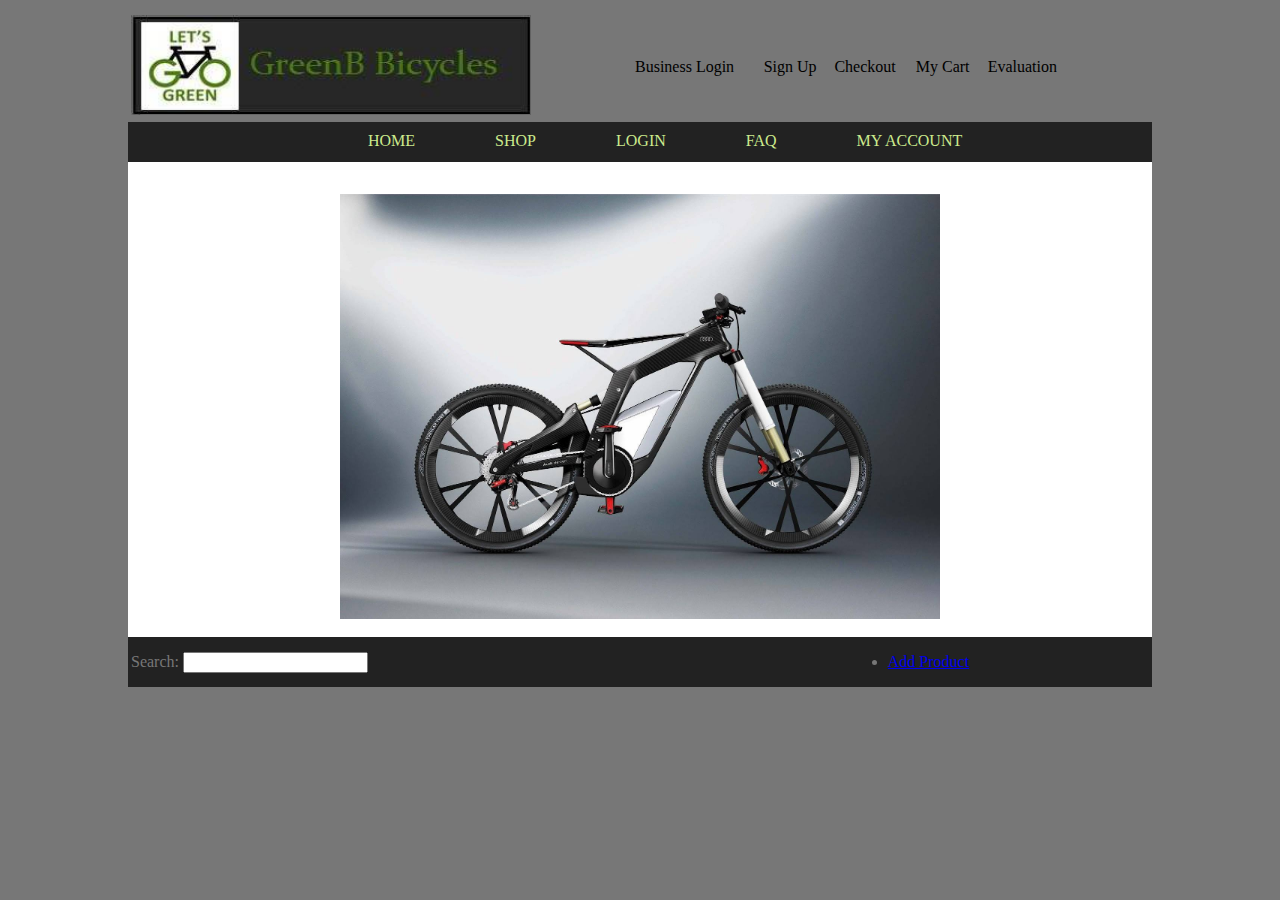
<file: Elcm251-project/index.html>
<!DOCTYPE html>

<html>
<head>
    <title>GreenBHome</title>
        <link rel="stylesheet" href="style.css" type="text/css"/>
</head>

<body>
    <div id = "container">
	<div id = "header"> 
		<table class="headerTable">
		    <tr>
			<td width="500" valign="right"><em></em></td>
		    <tr>
			<td><a href="#"><img src="images/logo.jpg" width="400" height="100"></a></td>
			
		<div id ="inerNav">
		    
		<td valign="center"><a href="BusinessLogin.html" id="hello">Business Login</a></td>
		<td valign="center"><a href="Signup.html" id="hello">Sign Up</a></td>
		<td valign="center"><a href="Checkout.html" id="hello">Checkout</a></td>
		<td valign="center"><a href="myCart.html" id="hello">My Cart</a></td>
		<td valign="center"><a href="https://docs.google.com/forms/d/1TSASMhA6J5Bfy36HDiyO1RXkvGF0TRgPrBvG4f9GDYY/viewform?c=0&w=1&usp=mail_form_link" id="hello">Evaluation</a></td>
		
	</div>
			
		    </tr>
	</table>
	    </div>
	<div id = "nav">
	    <ul>
		<li><a href="index.html">HOME</a></li>
		<li><a href="Shop.html">SHOP</a></li>
		<li><a href="Login.html">LOGIN</a></li>
		<li><a href="Faq.html">FAQ</a></li>
		<li><a href="MyAccount.html">MY ACCOUNT</a></li>
		
		</ul>
	    </div>
	<div id = "main">
	    
	    </br>
	    <table style="font-family: sans-serif;color:white" cellpadding="10" width="1024px" bgcolor="#CCEA8D">
		<tr>
		</tr>
		</table>
</br>

	    <img src ="images/main.jpg" width="600" height="425">
		
	    </div>
	
	<div id ="footer">
	  <table class="footerTable">
		<tr>
		    		   
				  <td valign = "right"> Search: <input type="text" name="search" id="search"></br></td>
				  <td> <li><a href="addProduct.html">Add Product</a></li></td>
				
		 </tr>
			
			
		   
		
	    </table>
	    </div>
	</div>
</body>
</html>
</file>
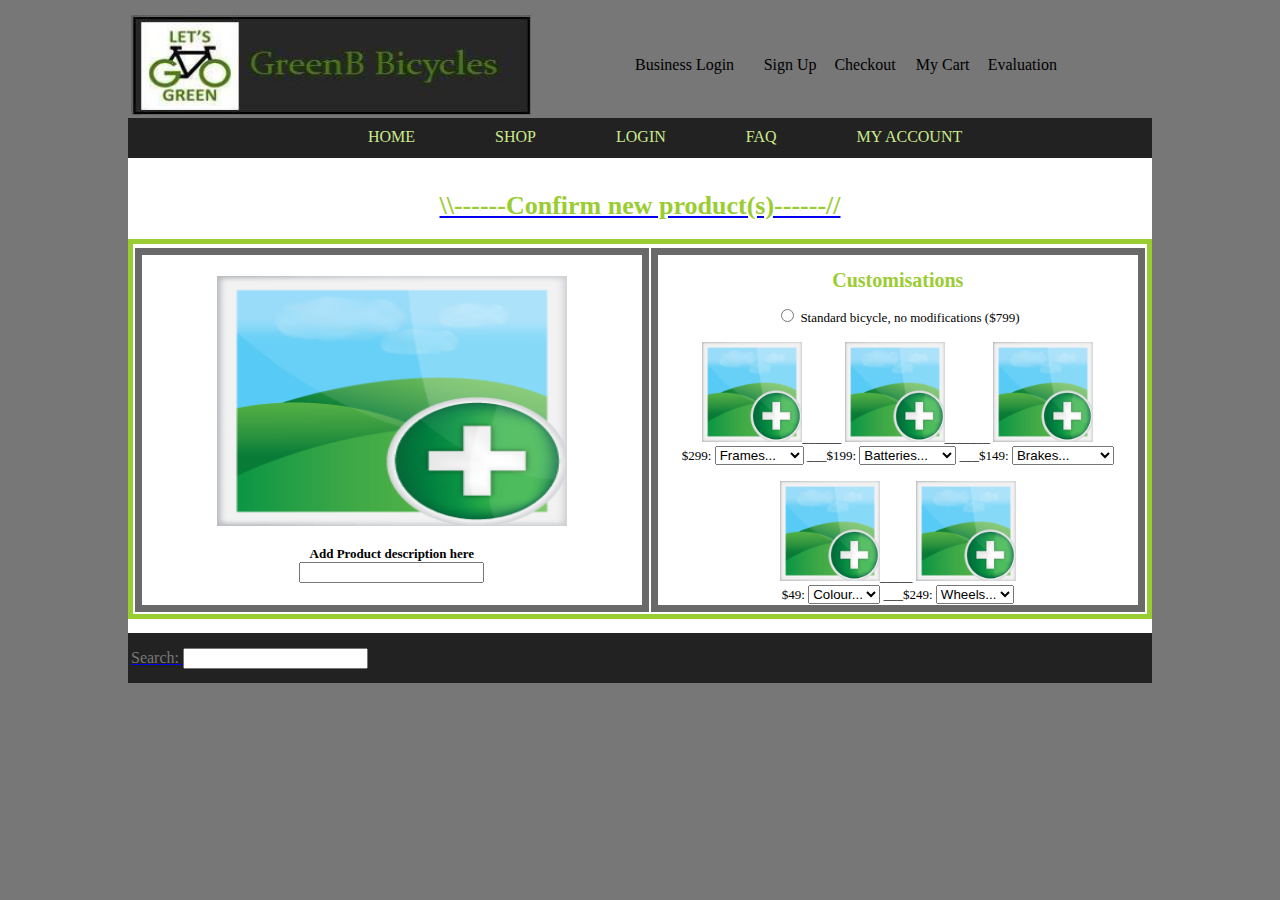
<file: Elcm251-project/addProduct.html>
<!DOCTYPE html>

<html>
<head>
    <title>addProduct</title>
        <link rel="stylesheet" href="style.css" type="text/css"/>
</head>

<body>
    <div id = "container">
	<div id = "header"> 
		<table class="headerTable">
		    <tr>
			<td width="500" valign="right"><em></em></td>
				
		    <tr>
			<td><a href="index.html"><img src="images/logo.jpg" width="400" height="100" align="absmiddle"></a></td>
			
		<div id ="inerNav">
			 	
			<td valign="centre"><a href="BusinessLogin.html" id="hello">Business Login</a></td>
			<td valign="centre"><a href="Signup.html" id="hello">Sign Up</a></td>
			<td valign="centre"><a href="Checkout.html" id="hello">Checkout</a></td>
			<td valign="centre"><a href="myCart.html" id="hello">My Cart</a></td>
		      <td valign="center"><a href="https://docs.google.com/forms/d/1TSASMhA6J5Bfy36HDiyO1RXkvGF0TRgPrBvG4f9GDYY/viewform?c=0&w=1&usp=mail_form_link" id="hello">Evaluation</a></td>
		</div>
			
		    </tr>
		    </table>
	    </div>
	<div id = "nav">
	    <ul>
		<li><a href="index.html">HOME</a></li>
		<li><a href="Shop.html">SHOP</a></li>
		<li><a href="Login.html">LOGIN</a></li>
		<li><a href="Faq.html">FAQ</a></li>
		<li><a href="MyAccount.html">MY ACCOUNT</a></li>
		</ul>
	    </div>
	<div id = "main">
	    </br>
	    <table style="font-family: sans-serif;color:white" cellpadding="10" width="1024px" bgcolor="#CCEA8D">
		<tr>
	    
		</tr>
	    </table>
	
		
		<table class="tableLogin">
<table class="layoutTable"> 

<tr>
    <a href=shop.html><h1 id="mainHead">\\------Confirm new product(s)------// </h1>
     
</tr>
 <tr id="first"> 
 
  <td style="color:Black;">
 </br><img src ="images/addImage.png" width="350" height="250" align="centre"></br></br>
    <form>
    <strong>Add Product description here</strong></br><input type="text" name="firstName" ></br>
    </form>
</br>
  </td>
  
 <td style="color: Black;">
                   
                   <h1 id="secHead">Customisations</h1>
                   <form>
                    <input class="radio" type="radio" name="A">
                        Standard bicycle, no modifications ($799)<br>
                   </form></br>
<form>
    <img src ="images/addImage.png" width="100" align="centre">______
    <img src ="images/addImage.png" width="100" align="centre">_______
    <img src ="images/addImage.png" width="100" align="centre"></br>
    $299: <select name="options">
        <option value="A">Frames...</options>
        <option value="B">Swift-X1</options>
        <option value="C">Glide-X1</options>
        <option value="D">Climber-X1</options>
        </select>
        

     ___$199: <select name="options">
        <option value="A">Batteries...</options>
        <option value="B">OxygenTank</options>
        <option value="C">EnviroCell</options>
        <option value="D">CleanGreen</options>
        </select>


     ___$149: <select name="options">
        <option value="A">Brakes...</options>
        <option value="B">HeartStopper</option></options>
        <option value="C">AeroBrake</options>
        <option value="D">PowerGlide</options>
        </select></br></br>

<img src ="images/addImage.png" width="100" align="centre">_____
    <img src ="images/addImage.png" width="100" align="centre"></br>
    $49: <select name="options">
        <option value="A">Colour...</options>
        <option value="B">Blue</options>
        <option value="C">Red</options>
        <option value="D">Black</options>
        <option value="E">White</options>
        </select>


     ___$249: <select name="options">
        <option value="A">Wheels...</options>
        <option value="B">Alloy</options>
        <option value="C">Titanium</options>
        <option value="D">DirtKing</options>
        <option value="E">Roadster</options>
        </select>
    </form>
 
</table>


	    </div>
	<div id ="footer">
	  <table class="footerTable">
		<tr>
				<td valign = "right"> Search: <input type="text" name="search" id="search"></br></td>

		</tr>
	    </table>
	    </div>
	</div>
</body>
</html>
</file>
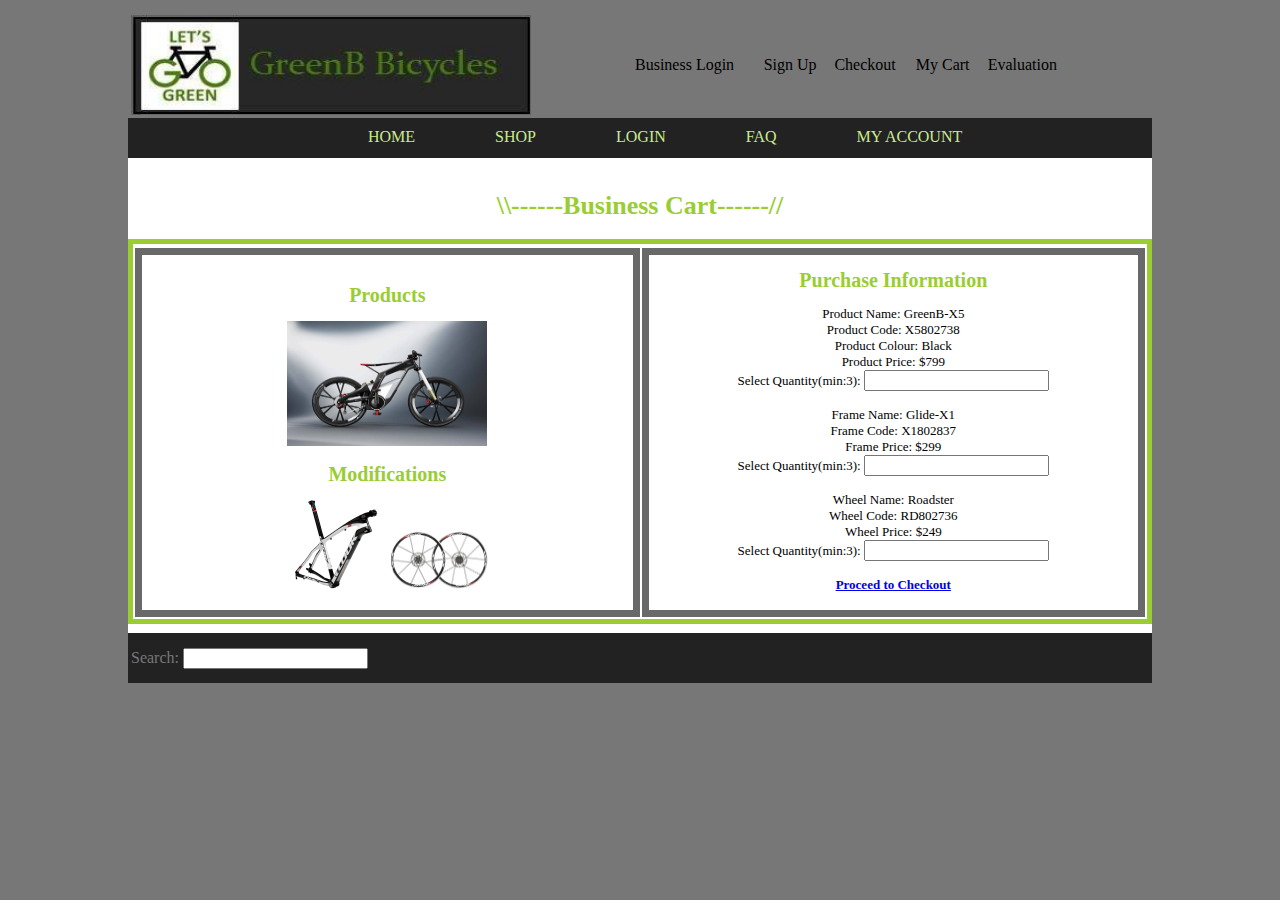
<file: Elcm251-project/BusinessCart.html>
<!DOCTYPE html>

<html>
<head>
    <title>BusinessCart</title>
        <link rel="stylesheet" href="style.css" type="text/css"/>
</head>

<body>
    <div id = "container">
	<div id = "header"> 
		<table class="headerTable">
		    <tr>
			<td width="500" valign="right"><em></em></td>
				
		    <tr>
			<td><a href="#"><img src="images/logo.jpg" width="400" height="100" align="absmiddle"></a></td>
			
		<div id ="inerNav">
			 	
			<td valign="centre"><a href="BusinessLogin.html" id="hello">Business Login</a></td>
			<td valign="centre"><a href="Signup.html" id="hello">Sign Up</a></td>
			<td valign="centre"><a href="#" id="hello">Checkout</a></td>
			<td valign="centre"><a href="#" id="hello">My Cart</a></td>
		      <td valign="center"><a href="https://docs.google.com/forms/d/1TSASMhA6J5Bfy36HDiyO1RXkvGF0TRgPrBvG4f9GDYY/viewform?c=0&w=1&usp=mail_form_link" id="hello">Evaluation</a></td>
		</div>
			
		    </tr>
		    </table>
	    </div>
	<div id = "nav">
	    <ul>
		<li><a href="index.html">HOME</a></li>
		<li><a href="Shop.html">SHOP</a></li>
		<li><a href="Login.html">LOGIN</a></li>
		<li><a href="#">FAQ</a></li>
		<li><a href="MyAccount.html">MY ACCOUNT</a></li>
		</ul>
	    </div>
	<div id = "main">
	    </br>
	    <table style="font-family: sans-serif;color:white" cellpadding="10" width="1024px" bgcolor="#CCEA8D">
		<tr>
		   
		</tr>
	    </table>
	    
		
		<table class="tableLogin">
<table class="layoutTable"> 

<tr>
    <h1 id="mainHead">\\------Business Cart------//</h1>
</tr>

 <tr id="first"> 
 
  <td><h1 id="secHead">Products</h1>
 
  <img src ="images/main.jpg" width="200" height="125" align="centre">
  
  <h1 id="secHead">Modifications</h1>
  <img src ="images/frames.jpg" width="100" align="centre">
  <img src ="images/wheels.jpg" width="100" align="centre">
    
 <td><h1 id="secHead">Purchase Information</h1>
  
                        Product Name: GreenB-X5</br>
                        Product Code: X5802738</br>
                        Product Colour: Black</br>
                        Product Price: $799</br>
                        <form id="BcartQ">
                               Select Quantity(min:3): <input type="text" name="#items" ></br></br>
                        
                        
                        Frame Name: Glide-X1</br>
                        Frame Code: X1802837</br>
                        Frame Price: $299</br>
                        Select Quantity(min:3): <input type="text" name="#items" ></br></br>
                        
                        Wheel Name: Roadster</br>
                        Wheel Code: RD802736</br>
                        Wheel Price: $249</br>
                        Select Quantity(min:3): <input type="text" name="#items" ></br></br>
                        </form>
                        
                         <form>
                   
                   
			 <a href="Login.html" class="button"><strong>Proceed to Checkout</strong></a></br></br>
              		
                    

 
</table>


	    </div>
	<div id ="footer">
	  <table class="footerTable">
		<tr>
				<td valign = "right"> Search: <input type="text" name="search" id="search"></br></td>

		</tr>
	    </table>
	    </div>
	</div>
</body>
</html>
</file>
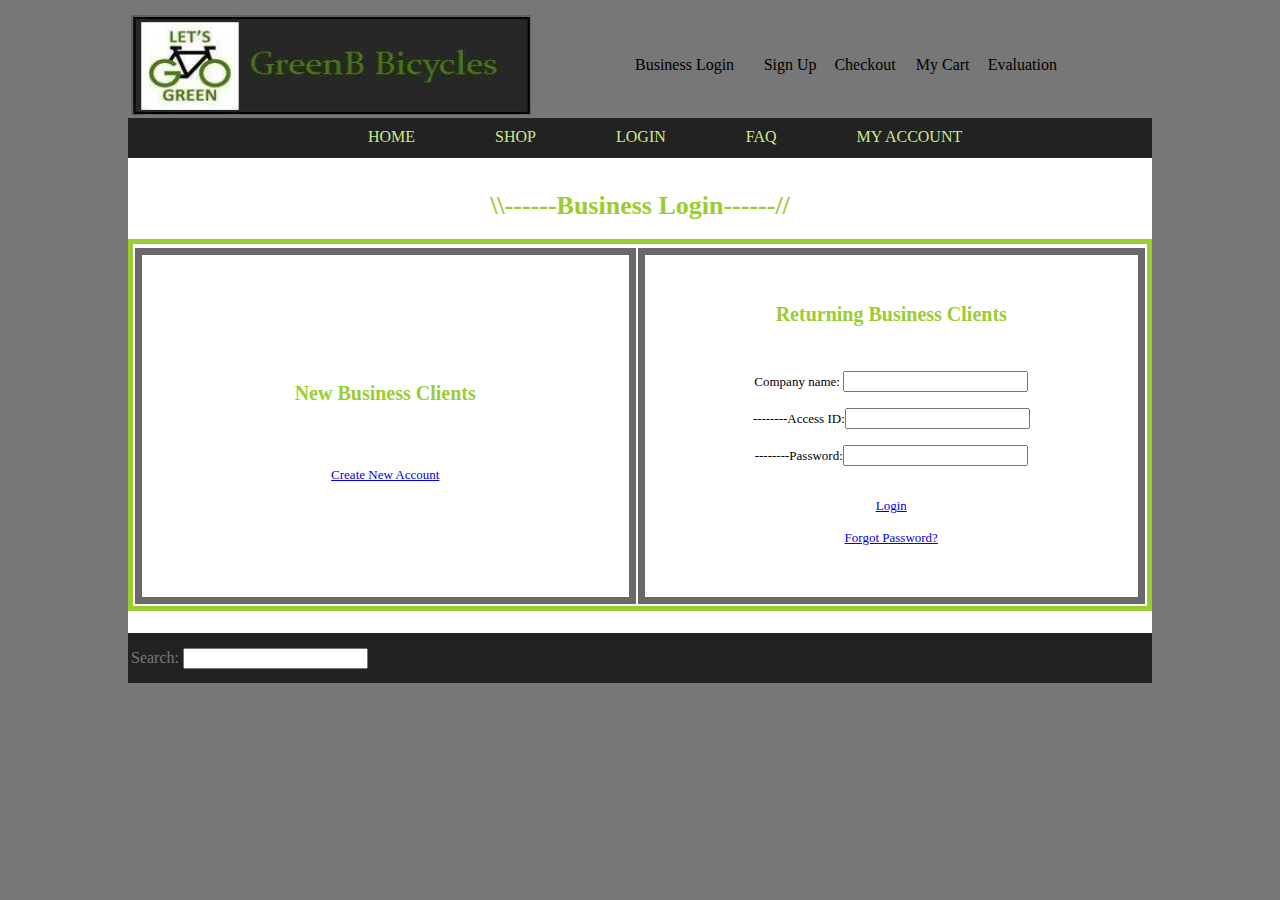
<file: Elcm251-project/BusinessLogin.html>
<!DOCTYPE html>

<html>
<head>
    <title>BusinessLogin</title>
        <link rel="stylesheet" href="style.css" type="text/css"/>
</head>

<body>
    <div id = "container">
	<div id = "header"> 
		<table class="headerTable">
		    <tr>
			<td width="500" valign="right"><em></em></td>
				
		    <tr>
			<td><a href="index.html"><img src="images/logo.jpg" width="400" height="100" align="absmiddle"></a></td>
			
		<div id ="inerNav">
			 	
			<td valign="centre"><a href="BusinessLogin.html" id="hello">Business Login</a></td>
			<td valign="centre"><a href="Signup.html" id="hello">Sign Up</a></td>
			<td valign="centre"><a href="Checkout.html" id="hello">Checkout</a></td>
			<td valign="centre"><a href="myCart.html" id="hello">My Cart</a></td>
		    <td valign="center"><a href="https://docs.google.com/forms/d/1TSASMhA6J5Bfy36HDiyO1RXkvGF0TRgPrBvG4f9GDYY/viewform?c=0&w=1&usp=mail_form_link" id="hello">Evaluation</a></td>
		</div>
			
		    </tr>
		    </table>
	    </div>
	<div id = "nav">
	    <ul>
		<li><a href="index.html">HOME</a></li>
		<li><a href="Shop.html">SHOP</a></li>
		<li><a href="Login.html">LOGIN</a></li>
		<li><a href="Faq.html">FAQ</a></li>
		<li><a href="MyAccount.html">MY ACCOUNT</a></li>
		</ul>
	    </div>
	<div id = "main">
	    </br>
	    <table style="font-family: sans-serif;color:white" cellpadding="10" width="1024px" bgcolor="#CCEA8D">
		<tr>
		   
		</tr>
	    </table>
	    
		
		<table class="tableLogin">
<table class="layoutTable"> 

<tr>
    <h1 id="mainHead">\\------Business Login------//</h1>
</tr>
 <tr id="first"> 
 
  <td><h1 id="secHead">New Business Clients</h1></br>
  </br>
  </br>
  
  <a href="BusinessSignup.html" class="button">Create New Account</a></td>
  
 <td><h1 id="secHead">Returning Business Clients</h1></br></br>
  
                        <form id="BloginForm">
                               Company name: <input type="text" name="companyName" ></br></br>
                            --------Access ID:<input type="text" name="accessID" ></br><br/>
                             --------Password:<input type="text" name="password" ></br><br/></br>
                        </form>
			 <a href="index.html" class="button">Login</a></br></br>
		    
			
                    <a href="#" class="button">Forgot Password?</a></br></br>
              
			
                    

 
</table>


	    </div>
	<div id ="footer">
	  <table class="footerTable">
		<tr>
				<td valign = "right"> Search: <input type="text" name="search" id="search"></br></td>

		</tr>
	    </table>
	    </div>
	</div>
</body>
</html>
</file>
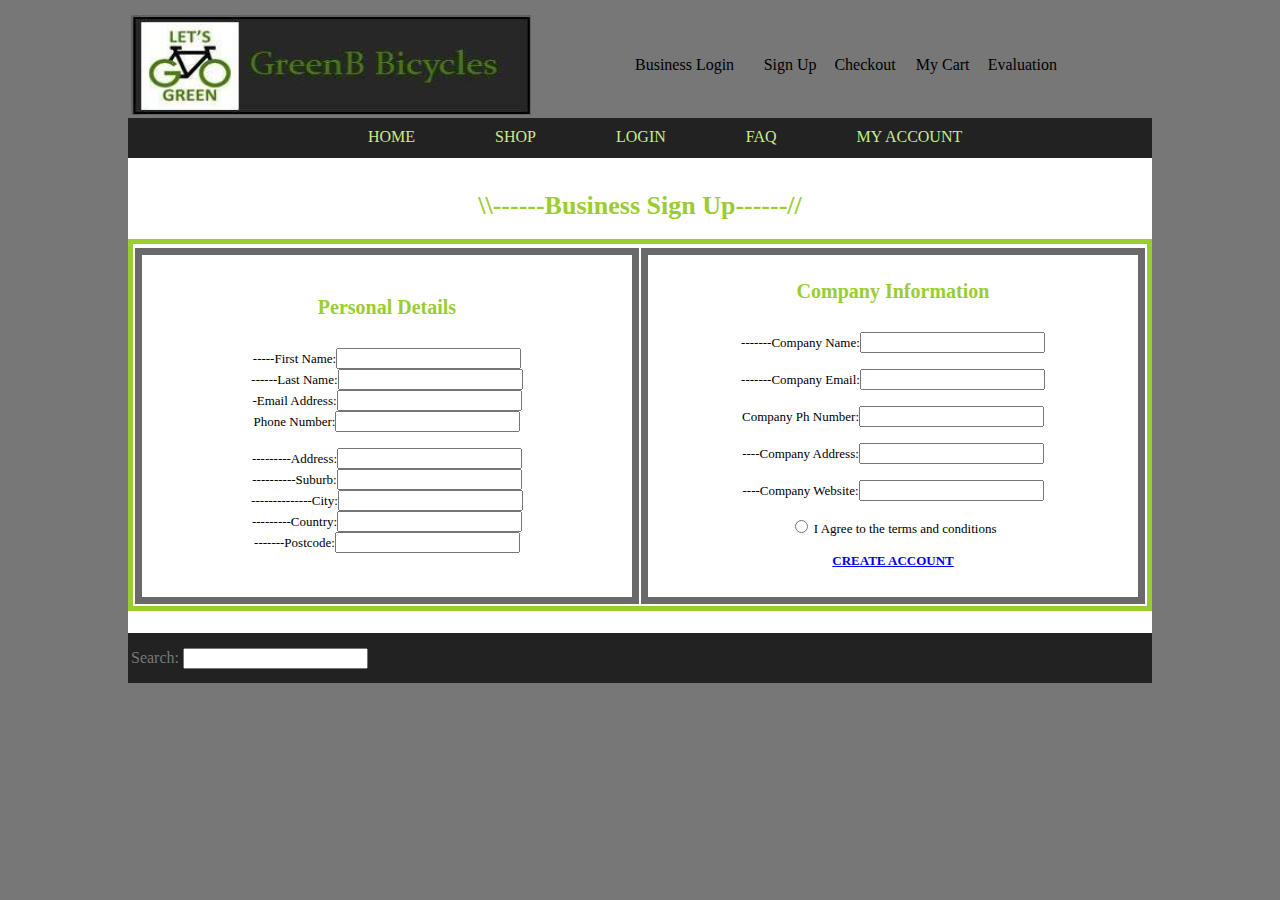
<file: Elcm251-project/BusinessSignup.html>
<!DOCTYPE html>

<html>
<head>
    <title>BusinessSignup</title>
        <link rel="stylesheet" href="style.css" type="text/css"/>
</head>

<body>
    <div id = "container">
	<div id = "header"> 
		<table class="headerTable">
		    <tr>
			<td width="500" valign="right"><em></em></td>
				
		    <tr>
			<td><a href="#"><img src="images/logo.jpg" width="400" height="100" align="absmiddle"></a></td>
			
		<div id ="inerNav">
			 	
			<td valign="centre"><a href="BusinessLogin.html" id="hello">Business Login</a></td>
			<td valign="centre"><a href="Signup.html" id="hello">Sign Up</a></td>
			<td valign="centre"><a href="Checkout.html" id="hello">Checkout</a></td>
			<td valign="centre"><a href="myCart.html" id="hello">My Cart</a></td>
		    <td valign="center"><a href="https://docs.google.com/forms/d/1TSASMhA6J5Bfy36HDiyO1RXkvGF0TRgPrBvG4f9GDYY/viewform?c=0&w=1&usp=mail_form_link" id="hello">Evaluation</a></td>
		</div>
			
		    </tr>
		    </table>
	    </div>
	<div id = "nav">
	    <ul>
		<li><a href="index.html">HOME</a></li>
		<li><a href="Shop.html">SHOP</a></li>
		<li><a href="Login.html">LOGIN</a></li>
		<li><a href="Faq.html">FAQ</a></li>
		<li><a href="MyAccount.html">MY ACCOUNT</a></li>
		</ul>
	    </div>
	<div id = "main">
	    </br>
	    <table style="font-family: sans-serif;color:white" cellpadding="10" width="1024px" bgcolor="#CCEA8D">
		<tr>
		   
		</tr>
	    </table>
	    
		
		<table class="tableLogin">
<table class="layoutTable"> 

<tr>
    <h1 id="mainHead">\\------Business Sign Up------//</h1>
</tr>
 <tr id="first"> 
 
  <td><h1 id="secHead">Personal Details</h1></br> 
 
  <form id="loginForm">
                            -----First Name:<input type="text" name="firstName" ></br>
                            ------Last Name:<input type="text" name="lastName" ></br>
                            -Email Address:<input type="text" name="email" ></br>
                            Phone Number:<input type="text" name="phone" ></br><br/>
                            ---------Address:<input type="text" name="address" ></br>
                            ----------Suburb:<input type="text" name="suburb" ></br>
                            --------------City:<input type="text" name="city" ></br>
                            ---------Country:<input type="text" name="country" ></br>
                            -------Postcode:<input type="text" name="postcode" ></br></br>
                           
                        </form>
  
 <td><h1 id="secHead">Company Information</h1></br>
  
                        <form id="loginForm">
                            -------Company Name:<input type="text" name="companyName" ></br></br>
                            -------Company Email:<input type="text" name="companyEmail" ></br><br/>
                            Company Ph Number:<input type="text" name="companyPhone" ></br><br/>
                            ----Company Address:<input type="text" name="companyAddress" ></br><br/>
                            ----Company Website:<input type="text" name="companyWebsite" ></br><br/>
                        </form>
                        <form>
                    <input class="radio" type="radio" name="A" unchecked>
                        I Agree to the terms and conditions<br>
                   </form></br>
			 <a href="BusinessLogin.html" class="button"><strong>CREATE ACCOUNT</strong></a></br></br>
              		
                    

 
</table>


	    </div>
	<div id ="footer">
	  <table class="footerTable">
		<tr>
				<td valign = "right"> Search: <input type="text" name="search" id="search"></br></td>

		</tr>
	    </table>
	    </div>
	</div>
</body>
</html>
</file>
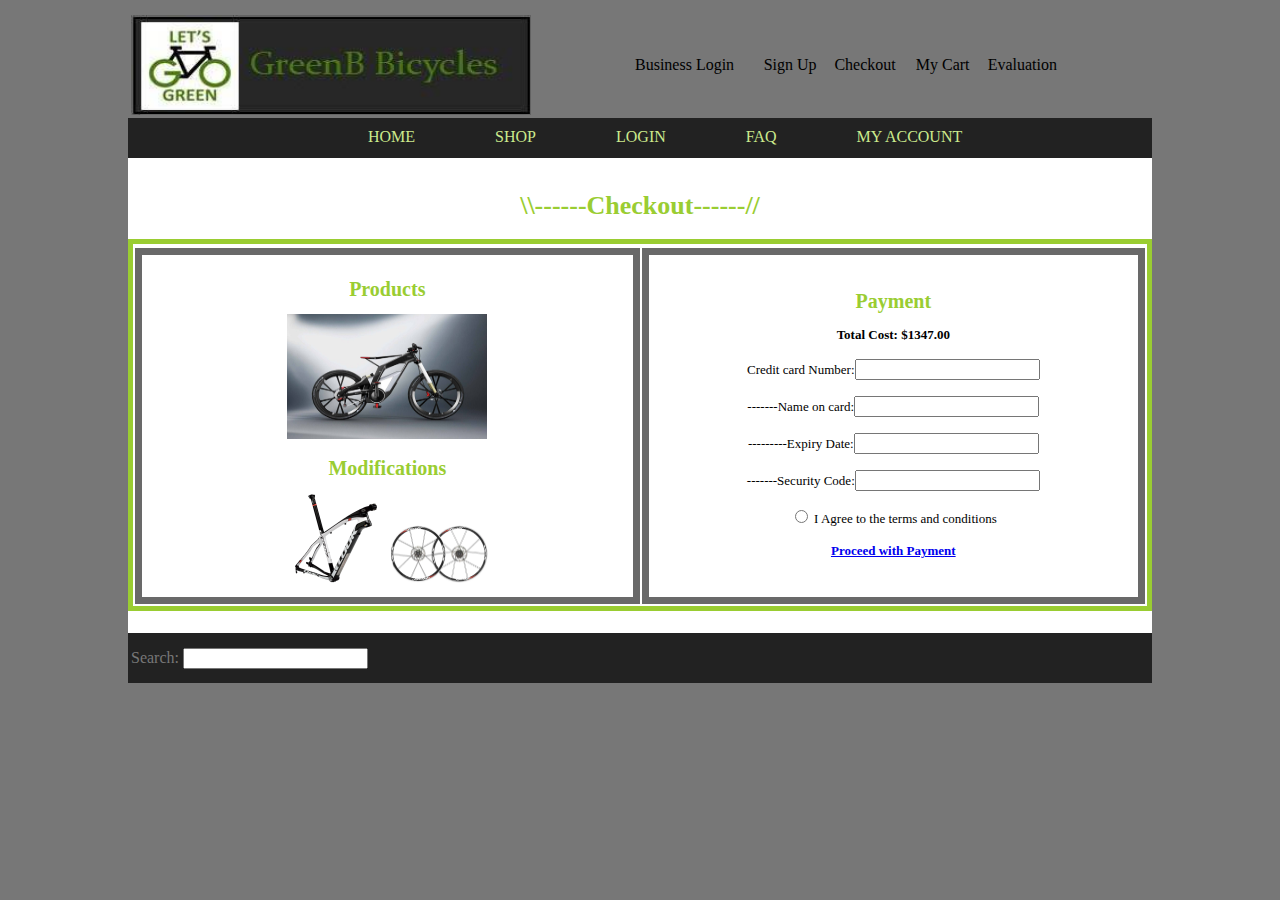
<file: Elcm251-project/Checkout.html>
<!DOCTYPE html>

<html>
<head>
    <title>Checkout</title>
        <link rel="stylesheet" href="style.css" type="text/css"/>
</head>

<body>
    <div id = "container">
	<div id = "header"> 
		<table class="headerTable">
		    <tr>
			<td width="500" valign="right"><em></em></td>
				
		    <tr>
			<td><a href="#"><img src="images/logo.jpg" width="400" height="100" align="absmiddle"></a></td>
			
		<div id ="inerNav">
			 	
			<td valign="centre"><a href="BusinessLogin.html" id="hello">Business Login</a></td>
			<td valign="centre"><a href="Signup.html" id="hello">Sign Up</a></td>
			<td valign="centre"><a href="Checkout.html" id="hello">Checkout</a></td>
			<td valign="centre"><a href="myCart.html" id="hello">My Cart</a></td>
		      <td valign="center"><a href="https://docs.google.com/forms/d/1TSASMhA6J5Bfy36HDiyO1RXkvGF0TRgPrBvG4f9GDYY/viewform?c=0&w=1&usp=mail_form_link" id="hello">Evaluation</a></td>
		</div>
			
		    </tr>
		    </table>
	    </div>
	<div id = "nav">
	    <ul>
		<li><a href="index.html">HOME</a></li>
		<li><a href="Shop.html">SHOP</a></li>
		<li><a href="Login.html">LOGIN</a></li>
		<li><a href="Faq">FAQ</a></li>
		<li><a href="MyAccount.html">MY ACCOUNT</a></li>
		</ul>
	    </div>
	<div id = "main">
	    </br>
	    <table style="font-family: sans-serif;color:white" cellpadding="10" width="1024px" bgcolor="#CCEA8D">
		<tr>
		   
		</tr>
	    </table>
	    
		
		<table class="tableLogin">
<table class="layoutTable"> 

<tr>
    <h1 id="mainHead">\\------Checkout------//</h1>
</tr>

 <tr id="first"> 
 
  <td><h1 id="secHead">Products</h1>
 
  <img src ="images/main.jpg" width="200" height="125" align="centre">
  
  <h1 id="secHead">Modifications</h1>
  <img src ="images/frames.jpg" width="100" align="centre">
  <img src ="images/wheels.jpg" width="100" align="centre">
    
 <td><h1 id="secHead">Payment</h1>
   <strong>Total Cost: $1347.00</strong></br>
   </br>
                        <form id="loginForm">
                            Credit card Number:<input type="text" name="cardNumber" ></br></br>
                            -------Name on card:<input type="text" name="NOC" ></br><br/>
                            ---------Expiry Date:<input type="text" name="expiry" ></br><br/>
                            -------Security Code:<input type="text" name="secCode" ></br><br/>
                            
                        </form>
                        
                         <form>
                    <input class="radio" type="radio" name="A" unchecked>
                        I Agree to the terms and conditions<br>
                   </form></br>
                   
                   
			 <a href="Confirmation.html" class="button"><strong>Proceed with Payment</strong></a></br></br>
              		
                    

 
</table>


	    </div>
	<div id ="footer">
	  <table class="footerTable">
		<tr>
				<td valign = "right"> Search: <input type="text" name="search" id="search"></br></td>

		</tr>
	    </table>
	    </div>
	</div>
</body>
</html>
</file>
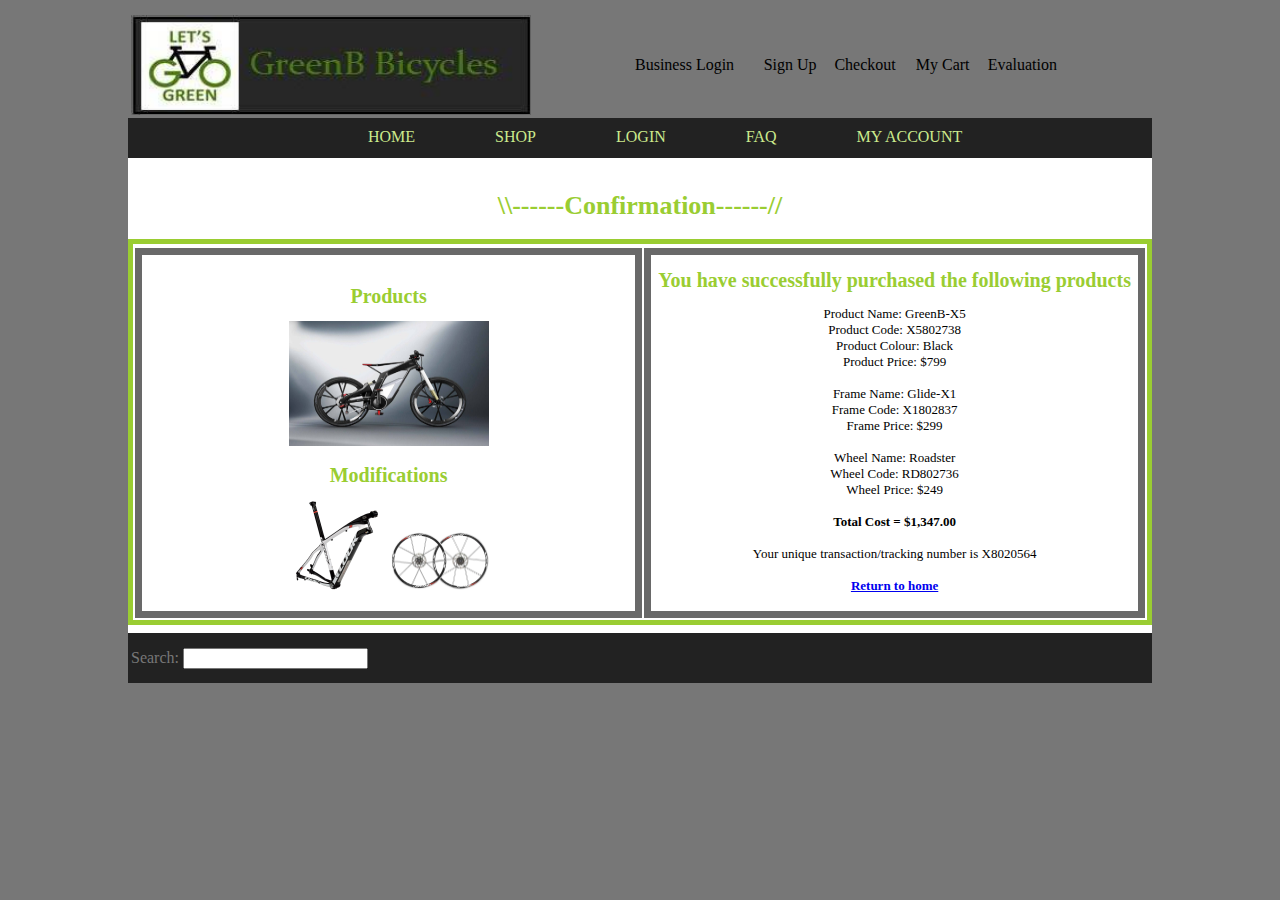
<file: Elcm251-project/confirmation.html>
<!DOCTYPE html>

<html>
<head>
    <title>Confirmation</title>
        <link rel="stylesheet" href="style.css" type="text/css"/>
</head>

<body>
    <div id = "container">
	<div id = "header"> 
		<table class="headerTable">
		    <tr>
			<td width="500" valign="right"><em></em></td>
				
		    <tr>
			<td><a href="#"><img src="images/logo.jpg" width="400" height="100" align="absmiddle"></a></td>
			
		<div id ="inerNav">
			 	
			<td valign="centre"><a href="BusinessLogin.html" id="hello">Business Login</a></td>
			<td valign="centre"><a href="Signup.html" id="hello">Sign Up</a></td>
			<td valign="centre"><a href="Checkout.html" id="hello">Checkout</a></td>
			<td valign="centre"><a href="myCart.html" id="hello">My Cart</a></td>
		      <td valign="center"><a href="https://docs.google.com/forms/d/1TSASMhA6J5Bfy36HDiyO1RXkvGF0TRgPrBvG4f9GDYY/viewform?c=0&w=1&usp=mail_form_link" id="hello">Evaluation</a></td>
		</div>
			
		    </tr>
		    </table>
	    </div>
	<div id = "nav">
	    <ul>
		<li><a href="index.html">HOME</a></li>
		<li><a href="Shop.html">SHOP</a></li>
		<li><a href="Login.html">LOGIN</a></li>
		<li><a href="Faq.html">FAQ</a></li>
		<li><a href="MyAccount.html">MY ACCOUNT</a></li>
		</ul>
	    </div>
	<div id = "main">
	    </br>
	    <table style="font-family: sans-serif;color:white" cellpadding="10" width="1024px" bgcolor="#CCEA8D">
		<tr>
		   
		</tr>
	    </table>
	    
		
		<table class="tableLogin">
<table class="layoutTable"> 

<tr>
    <h1 id="mainHead">\\------Confirmation------//</h1>
</tr>

 <tr id="first"> 
 
  <td><h1 id="secHead">Products</h1>
 
  <img src ="images/main.jpg" width="200" height="125" align="centre">
  
  <h1 id="secHead">Modifications</h1>
  <img src ="images/frames.jpg" width="100" align="centre">
  <img src ="images/wheels.jpg" width="100" align="centre">
    
 <td><h1 id="secHead">You have successfully purchased the following products</h1>
  
                        Product Name: GreenB-X5</br>
                        Product Code: X5802738</br>
                        Product Colour: Black</br>
                        Product Price: $799</br></br>
                        
                        Frame Name: Glide-X1</br>
                        Frame Code: X1802837</br>
                        Frame Price: $299</br></br>
                        
                        Wheel Name: Roadster</br>
                        Wheel Code: RD802736</br>
                        Wheel Price: $249</br></br>
                        
                        <strong>Total Cost = $1,347.00</strong></br></br>
                         <form>
                            Your unique transaction/tracking number is X8020564</br></br>
                   
                   
			 <a href="index.html" class="button"><strong>Return to home</strong></a></br></br>
              		
                    

 
</table>


	    </div>
	<div id ="footer">
	  <table class="footerTable">
		<tr>
				<td valign = "right"> Search: <input type="text" name="search" id="search"></br></td>

		</tr>
	    </table>
	    </div>
	</div>
</body>
</html>
</file>
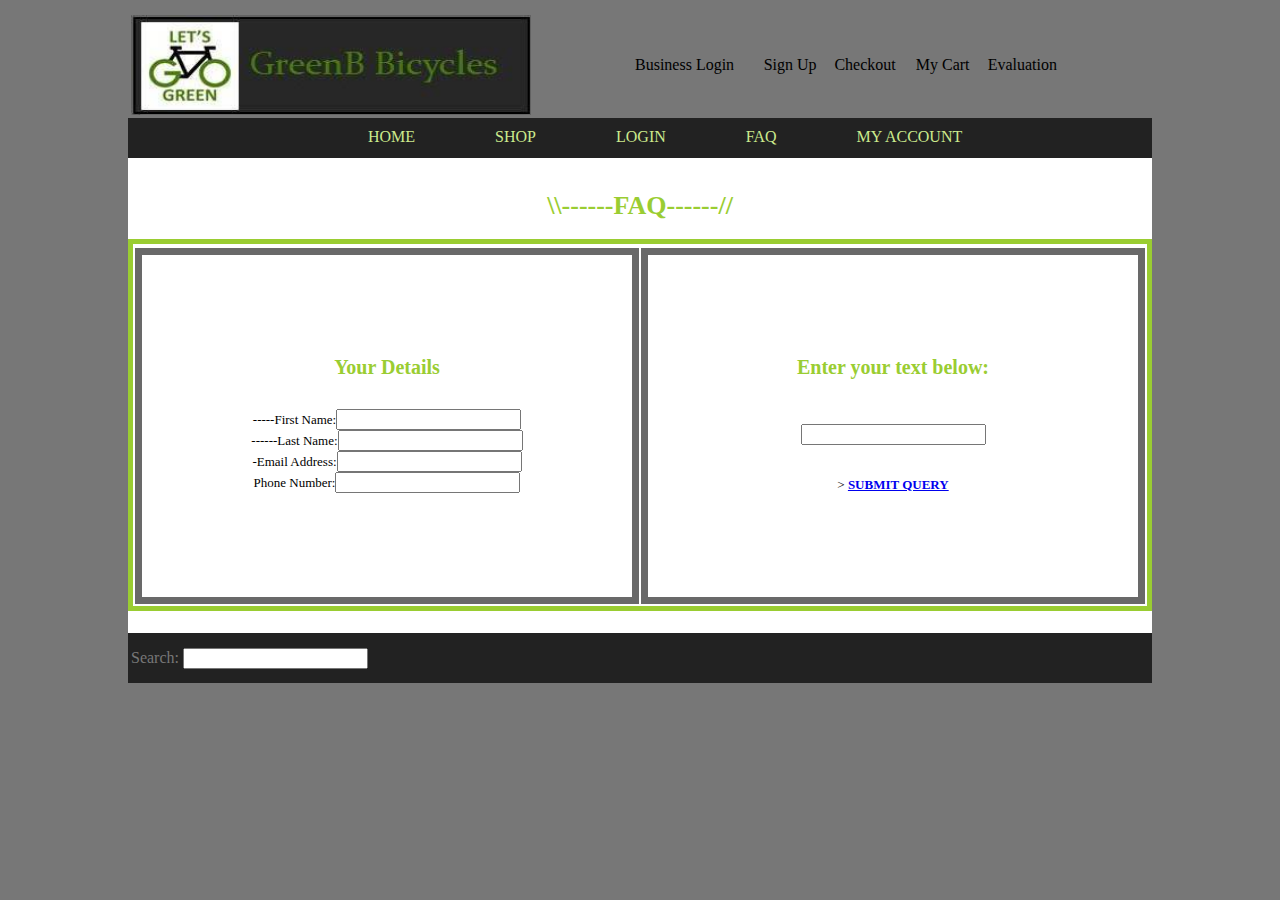
<file: Elcm251-project/Faq.html>
<!DOCTYPE html>

<html>
<head>
    <title>FAQ</title>
        <link rel="stylesheet" href="style.css" type="text/css"/>
</head>

<body>
    <div id = "container">
	<div id = "header"> 
		<table class="headerTable">
		    <tr>
			<td width="500" valign="right"><em></em></td>
				
		    <tr>
			<td><a href="#"><img src="images/logo.jpg" width="400" height="100" align="absmiddle"></a></td>
			
		<div id ="inerNav">
			 	
			<td valign="centre"><a href="BusinessLogin.html" id="hello">Business Login</a></td>
			<td valign="centre"><a href="Signup.html" id="hello">Sign Up</a></td>
			<td valign="centre"><a href="#" id="hello">Checkout</a></td>
			<td valign="centre"><a href="#" id="hello">My Cart</a></td>
		      <td valign="center"><a href="https://docs.google.com/forms/d/1TSASMhA6J5Bfy36HDiyO1RXkvGF0TRgPrBvG4f9GDYY/viewform?c=0&w=1&usp=mail_form_link" id="hello">Evaluation</a></td>
		</div>
			
		    </tr>
		    </table>
	    </div>
	<div id = "nav">
	    <ul>
		<li><a href="index.html">HOME</a></li>
		<li><a href="Shop.html">SHOP</a></li>
		<li><a href="Login.html">LOGIN</a></li>
		<li><a href="#">FAQ</a></li>
		<li><a href="MyAccount.html">MY ACCOUNT</a></li>
		</ul>
	    </div>
	<div id = "main">
	    </br>
	    <table style="font-family: sans-serif;color:white" cellpadding="10" width="1024px" bgcolor="#CCEA8D">
		<tr>
		   
		</tr>
	    </table>
	    
		
		<table class="tableLogin">
<table class="layoutTable"> 

<tr>
    <h1 id="mainHead">\\------FAQ------//</h1>
</tr>

 <tr id="first"> 
 
  <td><h1 id="secHead">Your Details</h1></br>
 
  <form id="loginForm2">
                            -----First Name:<input type="text" name="firstName" ></br>
                            ------Last Name:<input type="text" name="lastName" ></br>
                            -Email Address:<input type="text" name="email" ></br>
                            Phone Number:<input type="text" name="phone" ></br><br/>
                        </form>
  
 <td><h1 id="secHead">Enter your text below:</h1></br></br>
  
                        <form>
                        <input type="text" name="firstName"></br></br></br>
                        </form>>
                   
			 <a href="Login.html" class="button"><strong>SUBMIT QUERY</strong></a></br></br>
              		
                    

 
</table>


	    </div>
	<div id ="footer">
	  <table class="footerTable">
		<tr>
				<td valign = "right"> Search: <input type="text" name="search" id="search"></br></td>

		</tr>
	    </table>
	    </div>
	</div>
</body>
</html>
</file>
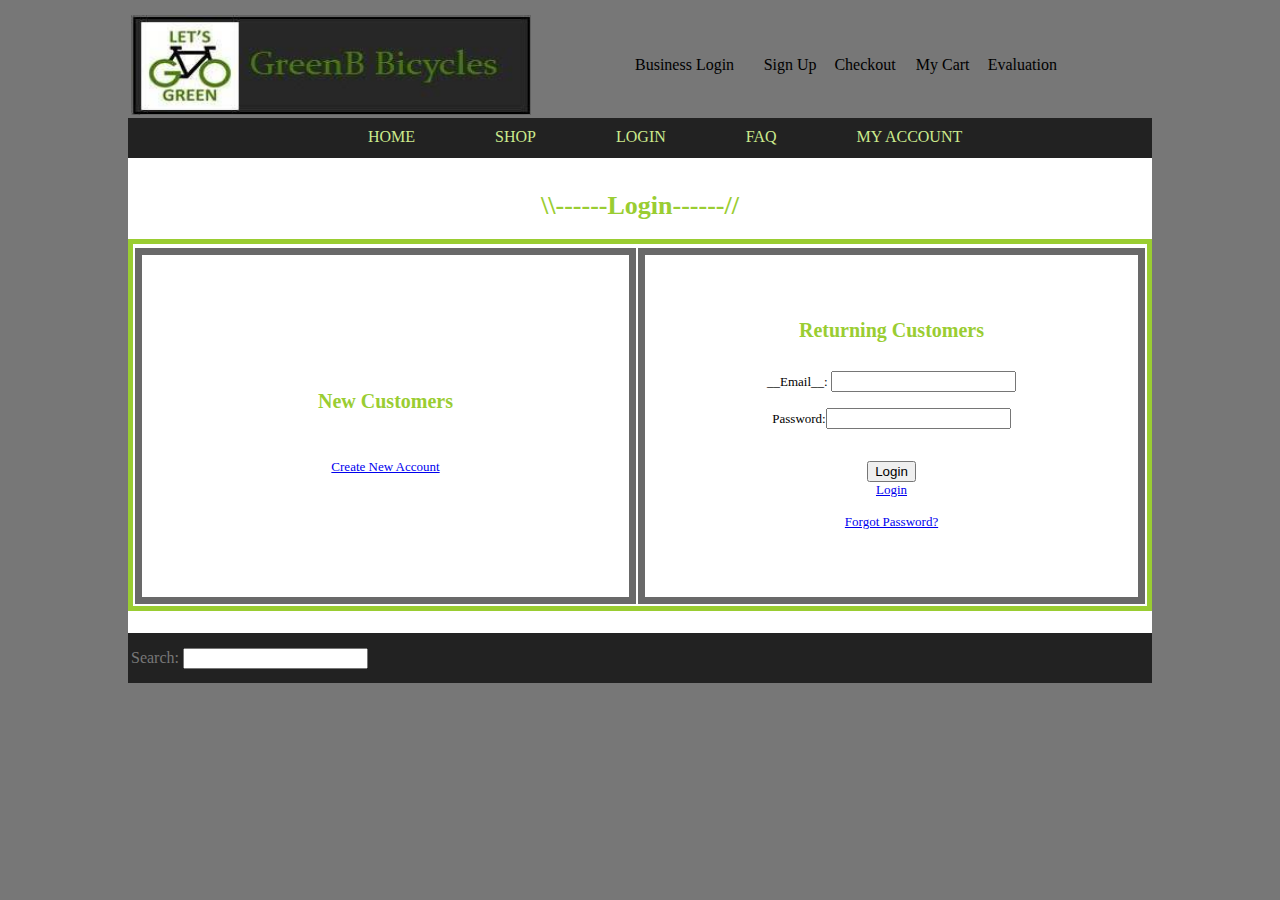
<file: Elcm251-project/Login.html>
<!DOCTYPE html>
<script src="Signup.html"></script>
<html>
<head>
    <title>Login</title>
        <link rel="stylesheet" href="style.css" type="text/css"/>
	<script>
	    function validate(){
		var x = document.forms["loginForm"]["email"].value;
		var y = document.forms["loginForm"]["password"].value;
		if (x == "" || y == ""){
		    alert("Missing email id/password");
		    return false;
		}
		return true;
	    
	    }
	</script>
</head>

<body>
    <div id = "container">
	<div id = "header"> 
		<table class="headerTable">
		    <tr>
			<td width="500" valign="right"><em></em></td>
				
		    <tr>
			<td><a href="#"><img src="images/logo.jpg" width="400" height="100" align="absmiddle"></a></td>
			
		<div id ="inerNav">
			 	
			<td valign="centre"><a href="BusinessLogin.html" id="hello">Business Login</a></td>
			<td valign="centre"><a href="Signup.html" id="hello">Sign Up</a></td>
			<td valign="centre"><a href="Checkout.html" id="hello">Checkout</a></td>
			<td valign="centre"><a href="myCart.html" id="hello">My Cart</a></td>
			<td valign="center"><a href="https://docs.google.com/forms/d/1TSASMhA6J5Bfy36HDiyO1RXkvGF0TRgPrBvG4f9GDYY/viewform?c=0&w=1&usp=mail_form_link" id="hello">Evaluation</a></td>
		    
		</div>
			
		    </tr>
		    </table>
	    </div>
	<div id = "nav">
	    <ul>
		<li><a href="index.html">HOME</a></li>
		<li><a href="Shop.html">SHOP</a></li>
		<li><a href="Login.html">LOGIN</a></li>
		<li><a href="Faq.html">FAQ</a></li>
		<li><a href="MyAccount.html">MY ACCOUNT</a></li>
		</ul>
	    </div>
	<div id = "main">
	    </br>
	    <table style="font-family: sans-serif;color:white" cellpadding="10" width="1024px" bgcolor="#CCEA8D">
		<tr>
		   
		</tr>
	    </table>
	    
		
		<table class="tableLogin">
<table class="layoutTable"> 
<tr>
    <h1 id="mainHead">\\------Login------//</h1>
</tr>
 <tr id="first"> 
 
  <td> <h1 id="secHead">New Customers</h1></br>
  </br>
  <a href="Signup.html" class="button">Create New Account</a></td>
  
 <td><h1 id="secHead">Returning Customers</h1></br>
  
                        <form name="loginForm" onsubmit="return validate()" method="post">
                               __Email__: <input type="text" name="email" id="email" ></br></br>
                            Password:<input type="text" name="password" ></br><br/></br>
			    <input type="submit" value="Login">
                        </form>
			
			 <a href="index.html" class="button">Login</a></br></br>
		    
			
                    <a href="#" class="button">Forgot Password?</a></br></br>
              
			
                    

 
</table>


	    </div>
	<div id ="footer">
	  <table class="footerTable">
		<tr>
				<td valign = "right"> Search: <input type="text" name="search" id="search"></br></td>

		</tr>
	    </table>
	    </div>
	</div>
</body>
</html>
</file>
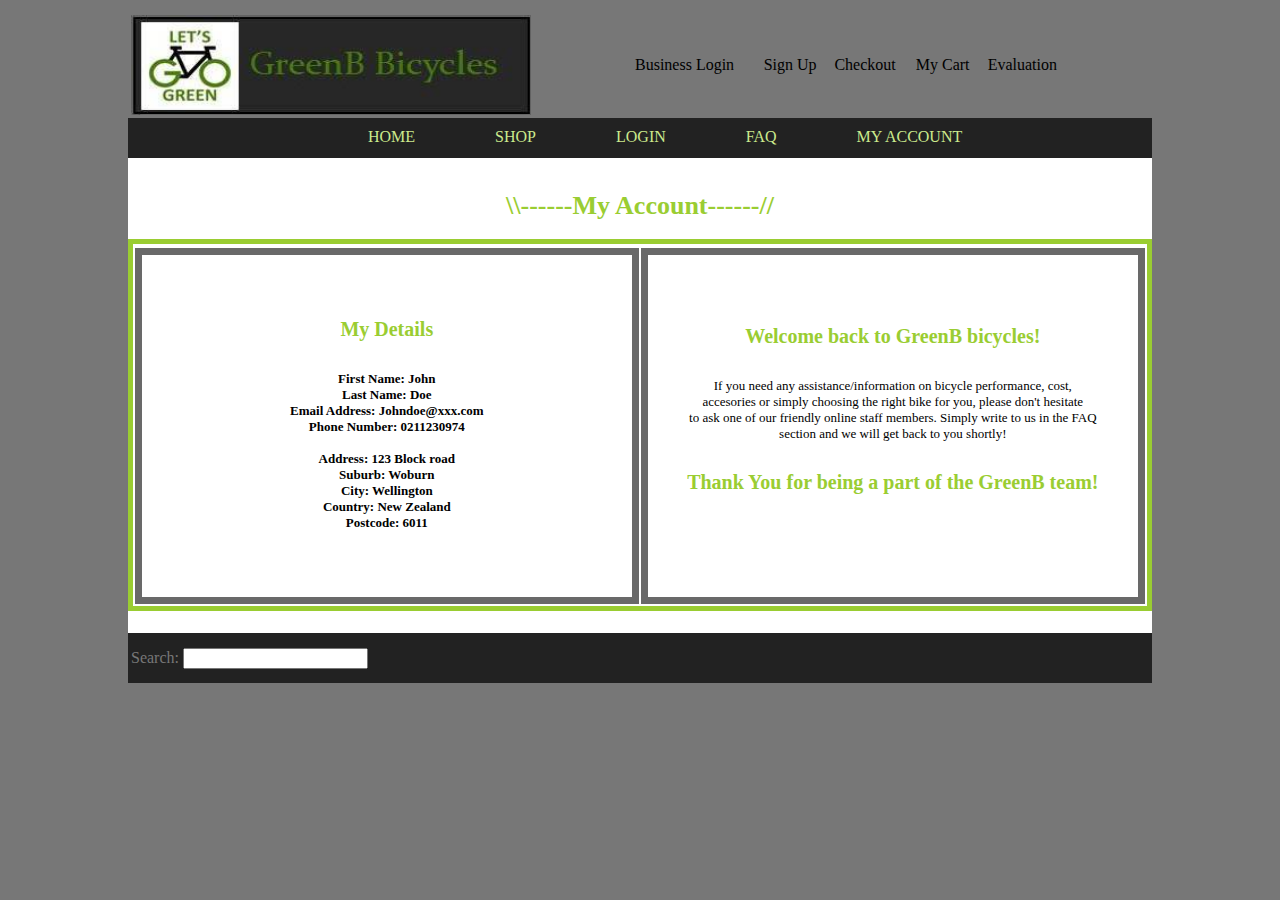
<file: Elcm251-project/MyAccount.html>
<!DOCTYPE html>

<html>
<head>
    <title>MyAccount</title>
        <link rel="stylesheet" href="style.css" type="text/css"/>
</head>

<body>
    <div id = "container">
	<div id = "header"> 
		<table class="headerTable">
		    <tr>
			<td width="500" valign="right"><em></em></td>
				
		    <tr>
			<td><a href="index.html"><img src="images/logo.jpg" width="400" height="100" align="absmiddle"></a></td>
			
		<div id ="inerNav">
			 	
			<td valign="centre"><a href="BusinessLogin.html" id="hello">Business Login</a></td>
			<td valign="centre"><a href="Signup.html" id="hello">Sign Up</a></td>
			<td valign="centre"><a href="Checkout.html" id="hello">Checkout</a></td>
			<td valign="centre"><a href="myCart.html" id="hello">My Cart</a></td>
		    <td valign="center"><a href="https://docs.google.com/forms/d/1TSASMhA6J5Bfy36HDiyO1RXkvGF0TRgPrBvG4f9GDYY/viewform?c=0&w=1&usp=mail_form_link" id="hello">Evaluation</a></td>
		</div>
			
		    </tr>
		    </table>
	    </div>
	<div id = "nav">
	    <ul>
		<li><a href="index.html">HOME</a></li>
		<li><a href="Shop.html">SHOP</a></li>
		<li><a href="Login.html">LOGIN</a></li>
		<li><a href="Faq.html">FAQ</a></li>
		<li><a href="MyAccount.html">MY ACCOUNT</a></li>
		</ul>
	    </div>
	<div id = "main">
	    </br>
	    <table style="font-family: sans-serif;color:white" cellpadding="10" width="1024px" bgcolor="#CCEA8D">
		<tr>
		   
		</tr>
	    </table>
	   
		
		<table class="tableLogin">
<table class="layoutTable"> 

<tr>
    <h1 id="mainHead">\\------My Account------//</h1>
</tr>
 <tr id="first">
    
 <td><h1 id="secHead">My Details</h1></br>
 
  <form id="loginForm2">
    <strong>
                            First Name: John </br>
                            Last Name: Doe </br>
                            Email Address: Johndoe@xxx.com </br>
                            Phone Number: 0211230974 </br><br/>
                            Address: 123 Block road</br>
                            Suburb: Woburn </br>
                            City: Wellington </br>
                            Country: New Zealand </br>
                            Postcode: 6011 </br></br>
    </strong>
                        </form>
  <td><h1 id="secHead">Welcome back to GreenB bicycles!</h1></br>
  If you need any assistance/information on bicycle performance, cost,</br> accesories or simply choosing the right bike for
  you, please don't hesitate</br> to ask one of our friendly online staff members. Simply write to us in the FAQ</br> section and we
  will get back to you shortly!</br></br> <h1 id="secHead">Thank You for being a part of the GreenB team!</h1></br></br>
             		
                    
</table>


	    </div>
	<div id ="footer">
	  <table class="footerTable">
		<tr>
				<td valign = "right"> Search: <input type="text" name="search" id="search"></br></td>

		</tr>
	    </table>
	    </div>
	</div>
</body>
</html>
</file>
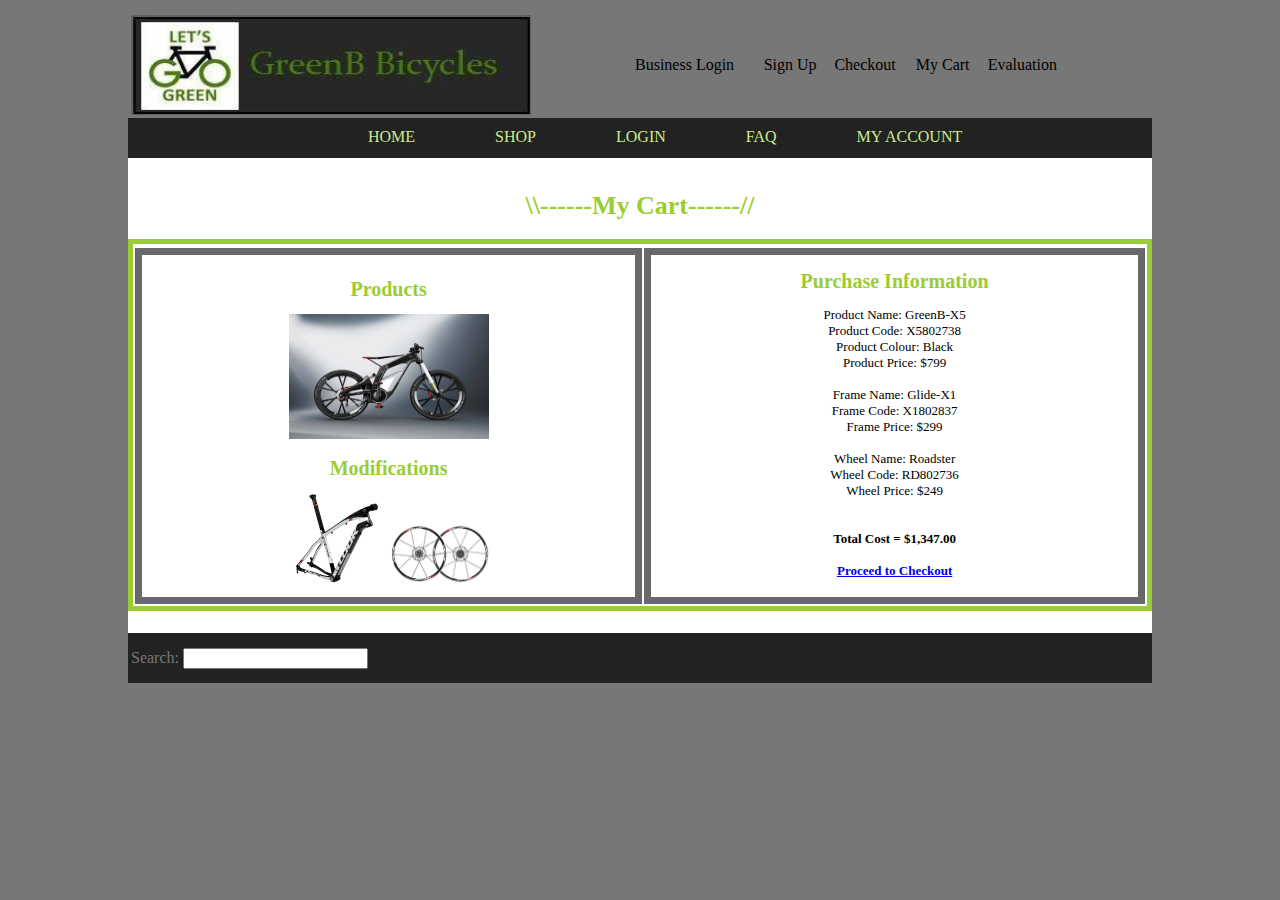
<file: Elcm251-project/myCart.html>
<!DOCTYPE html>

<html>
<head>
    <title>myCart</title>
        <link rel="stylesheet" href="style.css" type="text/css"/>
</head>

<body>
    <div id = "container">
	<div id = "header"> 
		<table class="headerTable">
		    <tr>
			<td width="500" valign="right"><em></em></td>
				
		    <tr>
			<td><a href="#"><img src="images/logo.jpg" width="400" height="100" align="absmiddle"></a></td>
			
		<div id ="inerNav">
			 	
			<td valign="centre"><a href="BusinessLogin.html" id="hello">Business Login</a></td>
			<td valign="centre"><a href="Signup.html" id="hello">Sign Up</a></td>
			<td valign="centre"><a href="Checkout.html" id="hello">Checkout</a></td>
			<td valign="centre"><a href="myCart.html" id="hello">My Cart</a></td>
  <td valign="center"><a href="https://docs.google.com/forms/d/1TSASMhA6J5Bfy36HDiyO1RXkvGF0TRgPrBvG4f9GDYY/viewform?c=0&w=1&usp=mail_form_link" id="hello">Evaluation</a></td>		    
		</div>
			
		    </tr>
		    </table>
	    </div>
	<div id = "nav">
	    <ul>
		<li><a href="index.html">HOME</a></li>
		<li><a href="Shop.html">SHOP</a></li>
		<li><a href="Login.html">LOGIN</a></li>
		<li><a href="Faq.html">FAQ</a></li>
		<li><a href="MyAccount.html">MY ACCOUNT</a></li>
		</ul>
	    </div>
	<div id = "main">
	    </br>
	    <table style="font-family: sans-serif;color:white" cellpadding="10" width="1024px" bgcolor="#CCEA8D">
		<tr>
		   
		</tr>
	    </table>
	    
		
		<table class="tableLogin">
<table class="layoutTable"> 

<tr>
    <h1 id="mainHead">\\------My Cart------//</h1>
</tr>

 <tr id="first"> 
 
  <td><h1 id="secHead">Products</h1>
 
  <img src ="images/main.jpg" width="200" height="125" align="centre">
  
  <h1 id="secHead">Modifications</h1>
  <img src ="images/frames.jpg" width="100" align="centre">
  <img src ="images/wheels.jpg" width="100" align="centre">
    
 <td><h1 id="secHead">Purchase Information</h1>
  
                        Product Name: GreenB-X5</br>
                        Product Code: X5802738</br>
                        Product Colour: Black</br>
                        Product Price: $799</br></br>
                        
                        Frame Name: Glide-X1</br>
                        Frame Code: X1802837</br>
                        Frame Price: $299</br></br>
                        
                        Wheel Name: Roadster</br>
                        Wheel Code: RD802736</br>
                        Wheel Price: $249</br></br></br>
                        
                        <strong>Total Cost = $1,347.00</strong></br></br>
                         <form>
                   
                   
			 <a href="Checkout.html" class="button"><strong>Proceed to Checkout</strong></a></br></br>
              		
                    

 
</table>


	    </div>
	<div id ="footer">
	  <table class="footerTable">
		<tr>
				<td valign = "right"> Search: <input type="text" name="search" id="search"></br></td>

		</tr>
	    </table>
	    </div>
	</div>
</body>
</html>
</file>
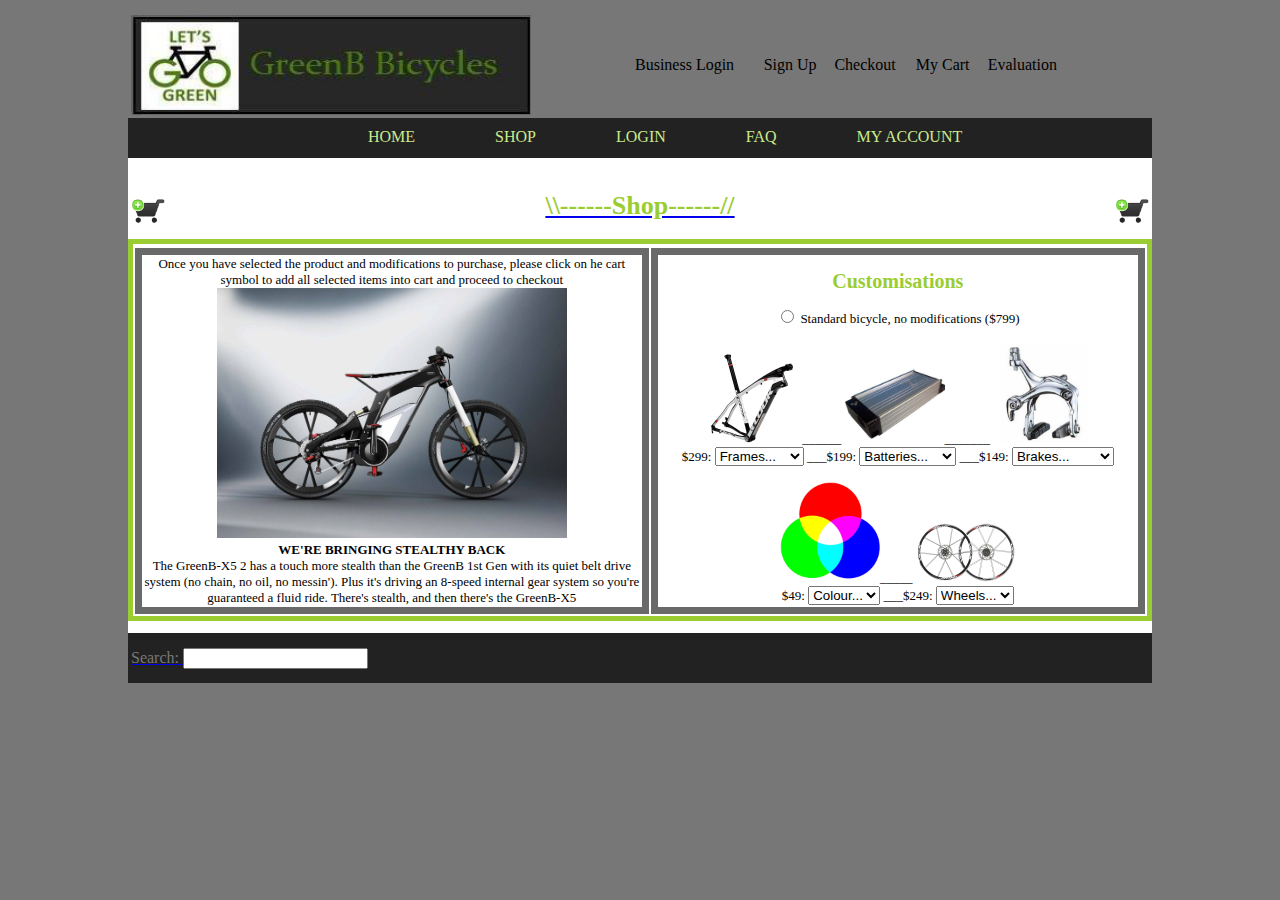
<file: Elcm251-project/Shop.html>
<!DOCTYPE html>

<html>
<head>
    <title>Shop</title>
        <link rel="stylesheet" href="style.css" type="text/css"/>
</head>

<body>
    <div id = "container">
	<div id = "header"> 
		<table class="headerTable">
		    <tr>
			<td width="500" valign="right"><em></em></td>
				
		    <tr>
			<td><a href="index.html"><img src="images/logo.jpg" width="400" height="100" align="absmiddle"></a></td>
			
		<div id ="inerNav">
			 	
			<td valign="centre"><a href="BusinessLogin.html" id="hello">Business Login</a></td>
			<td valign="centre"><a href="Signup.html" id="hello">Sign Up</a></td>
			<td valign="centre"><a href="Checkout.html" id="hello">Checkout</a></td>
			<td valign="centre"><a href="myCart.html" id="hello">My Cart</a></td>
		    <td valign="center"><a href="https://docs.google.com/forms/d/1TSASMhA6J5Bfy36HDiyO1RXkvGF0TRgPrBvG4f9GDYY/viewform?c=0&w=1&usp=mail_form_link" id="hello">Evaluation</a></td>
		</div>
			
		    </tr>
		    </table>
	    </div>
	<div id = "nav">
	    <ul>
		<li><a href="index.html">HOME</a></li>
		<li><a href="Shop.html">SHOP</a></li>
		<li><a href="Login.html">LOGIN</a></li>
		<li><a href="Faq.html">FAQ</a></li>
		<li><a href="MyAccount.html">MY ACCOUNT</a></li>
		</ul>
	    </div>
	<div id = "main">
	    </br>
	    <table style="font-family: sans-serif;color:white" cellpadding="10" width="1024px" bgcolor="#CCEA8D">
		<tr>
	    
		</tr>
	    </table>
	
		
		<table class="tableLogin">
<table class="layoutTable"> 

<tr>
    <a href=myCart.html><h1 id="mainHead"><img src ="images/cart.png" width="40" align="left">\\------Shop------//
    <img src ="images/cart.png" width="40" align="right"></h1>
     
</tr>
 <tr id="first"> 
 
  <td style="color:Black;">Once you have selected the product and modifications to purchase, please click on he cart symbol
  to add all selected items into cart and proceed to checkout
 </br><img src ="images/main.jpg" width="350" height="250" align="centre"></br>
    <strong>WE'RE BRINGING STEALTHY BACK</strong></br>
The GreenB-X5 2 has a touch more stealth than the GreenB 1st Gen with its quiet belt drive system
(no chain, no oil, no messin'). Plus it's driving an 8-speed internal gear system
so you're guaranteed a fluid ride. There's stealth, and then there's the GreenB-X5</br>
  </td>
  
 <td style="color: Black;">
                   
                   <h1 id="secHead">Customisations</h1>
                   <form>
                    <input class="radio" type="radio" name="A">
                        Standard bicycle, no modifications ($799)<br>
                   </form></br>
<form>
    <img src ="images/frames.jpg" width="100" align="centre">______
    <img src ="images/battery.jpg" width="100" align="centre">_______
    <img src ="images/brakes.jpg" width="100" align="centre"></br>
    $299: <select name="options">
        <option value="A">Frames...</options>
        <option value="B">Swift-X1</options>
        <option value="C">Glide-X1</options>
        <option value="D">Climber-X1</options>
        </select>
        

     ___$199: <select name="options">
        <option value="A">Batteries...</options>
        <option value="B">OxygenTank</options>
        <option value="C">EnviroCell</options>
        <option value="D">CleanGreen</options>
        </select>


     ___$149: <select name="options">
        <option value="A">Brakes...</options>
        <option value="B">HeartStopper</option></options>
        <option value="C">AeroBrake</options>
        <option value="D">PowerGlide</options>
        </select></br></br>

<img src ="images/rgb.gif" width="100" align="centre">_____
    <img src ="images/wheels.jpg" width="100" align="centre"></br>
    $49: <select name="options">
        <option value="A">Colour...</options>
        <option value="B">Blue</options>
        <option value="C">Red</options>
        <option value="D">Black</options>
        <option value="E">White</options>
        </select>


     ___$249: <select name="options">
        <option value="A">Wheels...</options>
        <option value="B">Alloy</options>
        <option value="C">Titanium</options>
        <option value="D">DirtKing</options>
        <option value="E">Roadster</options>
        </select>
    </form>
 
</table>


	    </div>
	<div id ="footer">
	  <table class="footerTable">
		<tr>
				<td valign = "right"> Search: <input type="text" name="search" id="search"></br></td>

		</tr>
	    </table>
	    </div>
	</div>
</body>
</html>
</file>
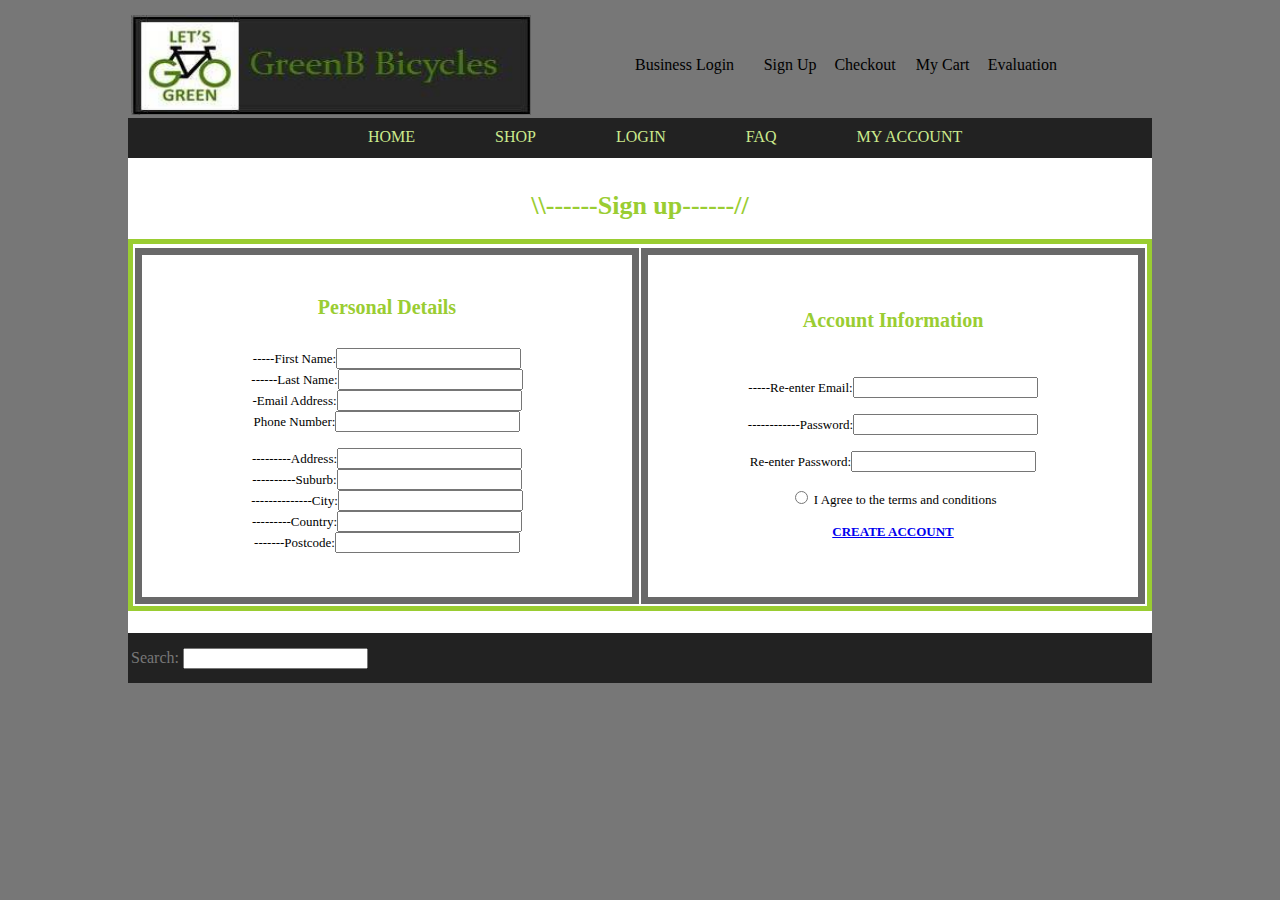
<file: Elcm251-project/Signup.html>
<!DOCTYPE html>

<html>
<head>
    <title>Signup</title>
        <link rel="stylesheet" href="style.css" type="text/css"/>
</head>

<body>
    <div id = "container">
	<div id = "header"> 
		<table class="headerTable">
		    <tr>
			<td width="500" valign="right"><em></em></td>
				
		    <tr>
			<td><a href="#"><img src="images/logo.jpg" width="400" height="100" align="absmiddle"></a></td>
			
		<div id ="inerNav">
			 	
			<td valign="centre"><a href="BusinessLogin.html" id="hello">Business Login</a></td>
			<td valign="centre"><a href="Signup.html" id="hello">Sign Up</a></td>
			<td valign="centre"><a href="Checkout.html" id="hello">Checkout</a></td>
			<td valign="centre"><a href="myCart.html" id="hello">My Cart</a></td>
		    <td valign="center"><a href="https://docs.google.com/forms/d/1TSASMhA6J5Bfy36HDiyO1RXkvGF0TRgPrBvG4f9GDYY/viewform?c=0&w=1&usp=mail_form_link" id="hello">Evaluation</a></td>
		</div>
			
		    </tr>
		    </table>
	    </div>
	<div id = "nav">
	    <ul>
		<li><a href="index.html">HOME</a></li>
		<li><a href="Shop.html">SHOP</a></li>
		<li><a href="Login.html">LOGIN</a></li>
		<li><a href="Faq.html">FAQ</a></li>
		<li><a href="MyAccount.html">MY ACCOUNT</a></li>
		</ul>
	    </div>
	<div id = "main">
	    </br>
	    <table style="font-family: sans-serif;color:white" cellpadding="10" width="1024px" bgcolor="#CCEA8D">
		<tr>
		   
		</tr>
	    </table>
	    
		
		<table class="tableLogin">
<table class="layoutTable"> 

<tr>
    <h1 id="mainHead">\\------Sign up------//</h1>
</tr>

 <tr id="first"> 
 
  <td><h1 id="secHead">Personal Details</h1></br>
 
  <form id="loginForm2">
                            -----First Name:<input type="text" name="firstName" id="fName"></br>
                            ------Last Name:<input type="text" name="lastName" id="lName"></br>
                            -Email Address:<input type="text" name="email" id="email"></br>
                            Phone Number:<input type="text" name="phone" ></br><br/>
                            ---------Address:<input type="text" name="address" ></br>
                            ----------Suburb:<input type="text" name="suburb" ></br>
                            --------------City:<input type="text" name="city" ></br>
                            ---------Country:<input type="text" name="country" ></br>
                            -------Postcode:<input type="text" name="postcode" ></br></br>
                           
                        </form>
  
 <td><h1 id="secHead">Account Information</h1></br></br>
  
                        <form id="loginForm">
                              -----Re-enter Email:<input type="text" name="email" id="email"></br></br>
                            ------------Password:<input type="text" name="password" id="password"></br><br/>
                            Re-enter Password:<input type="text" name="password" ></br><br/>
                        </form>
                        
                         <form>
                    <input class="radio" type="radio" name="A" unchecked>
                        I Agree to the terms and conditions<br>
                   </form></br>
                   
			 <a href="Login.html" class="button"><strong>CREATE ACCOUNT</strong></a></br></br>
              		
                    

 
</table>


	    </div>
	<div id ="footer">
	  <table class="footerTable">
		<tr>
				<td valign = "right"> Search: <input type="text" name="search" id="search"></br></td>

		</tr>
	    </table>
	    </div>
	</div>
</body>
<script>
    var loginNames = [];
    var email = document.getElementById("email");
    var password = document.getElementById("password");
    loginNames.push(email);
    
    
</script>
</html>
</file>
<file: Elcm251-project/style.css>
body {
	background-color: #777777;
}
img {
	border: 0;
}


#container{
	width: 1024px;
	margin-left: auto;
	margin-right: auto;
	background-color: #777777;	
}



/*------------------------------ HEADER------------------------------*/

#header{
	width:1024px;
	margin-left: auto;
	margin-right: auto;
	background-color: #777777;
	color: white;
	font-family: cambria;
	font-size: medium;
	
	
}
.logo{
	display: block;
	margin-left: 10px;
	margin-right: auto;
	margin-top: 20px;
	padding-bottom: 20px;
	width:140px;
	height:100px;
}
#header table{
	
	margin: 0px;
	width:950px;
	height: 100px;
	color: #FFFFFF;
}

#header td a{
	text-decoration: none;
	color: black;
}
#header td a:hover{
	color: #CCEA8D;
}
/*------------------------------ NAVIGATION BAR ------------------------------*/

#nav{
	width: 1024px;
	height: 40px;
	margin-left: auto;
	margin-right: auto;
	background-color: #222222;
	font-family: cambria;
}
#nav ul{
	margin: 0;
	margin-left: 200px;
	padding: 0;
}

#nav ul li{
	list-style: none;
}

#nav ul li a{
	text-decoration: none;
	float: left;
	display: block;
	padding: 10px 40px;
	color: #CCEA8D;
}
#nav ul li a:hover{
	color:#FFFFFF;
}
#inerNav{
	margin-left: auto;
	margin-right: auto;
	font-size:15px;
	color: white;
	font-family: cambria;
}
/*------------------------------ MAIN SECTION ------------------------------*/
#main{
	width:1024px;
	height: 475px;
	margin-left: auto;
	margin-right: auto;
	background-color: #FFFFFF;
	font-family: cambria;
	font-size: small;
	text-align: center;
	
}
.layoutTable {
 
 border: 5px solid YellowGreen;
 
}

.layoutTable td { 
 border: 7px solid DimGrey; 
}

#first td { 
 width: 512px; 
 height: 340px; 
}



.bannerRow{
	background-color: #CCEA8D;
	color: #FFFFFF;
	font-family: cambria;	
}
.imageShop{
	
	width:180px;
	height:130px;
}

}
.tableLogin{
	width:950px;
	margin-left: 40px;
}

#mainHead{
	text-align: center;
	color: YellowGreen;
}
#secHead{
	text-align: center;
	color: YellowGreen;
	font-size: 20px;
}

/*------------------------------ FOOTER ------------------------------*/

#footer{
	width:1024px;
	height: 50px;
	margin-left: auto;
	margin-right: auto;
	clear:both;
	background-color: #222222;
	color:#777777;
	font-family: cambria;
	font-size: medium;
}
.footerTable{
	width:1024px;
	height:50px;
}
.footerTd{
	padding: 10px;
}

#hello{
	color:#FFFFFF;
}
</file>
